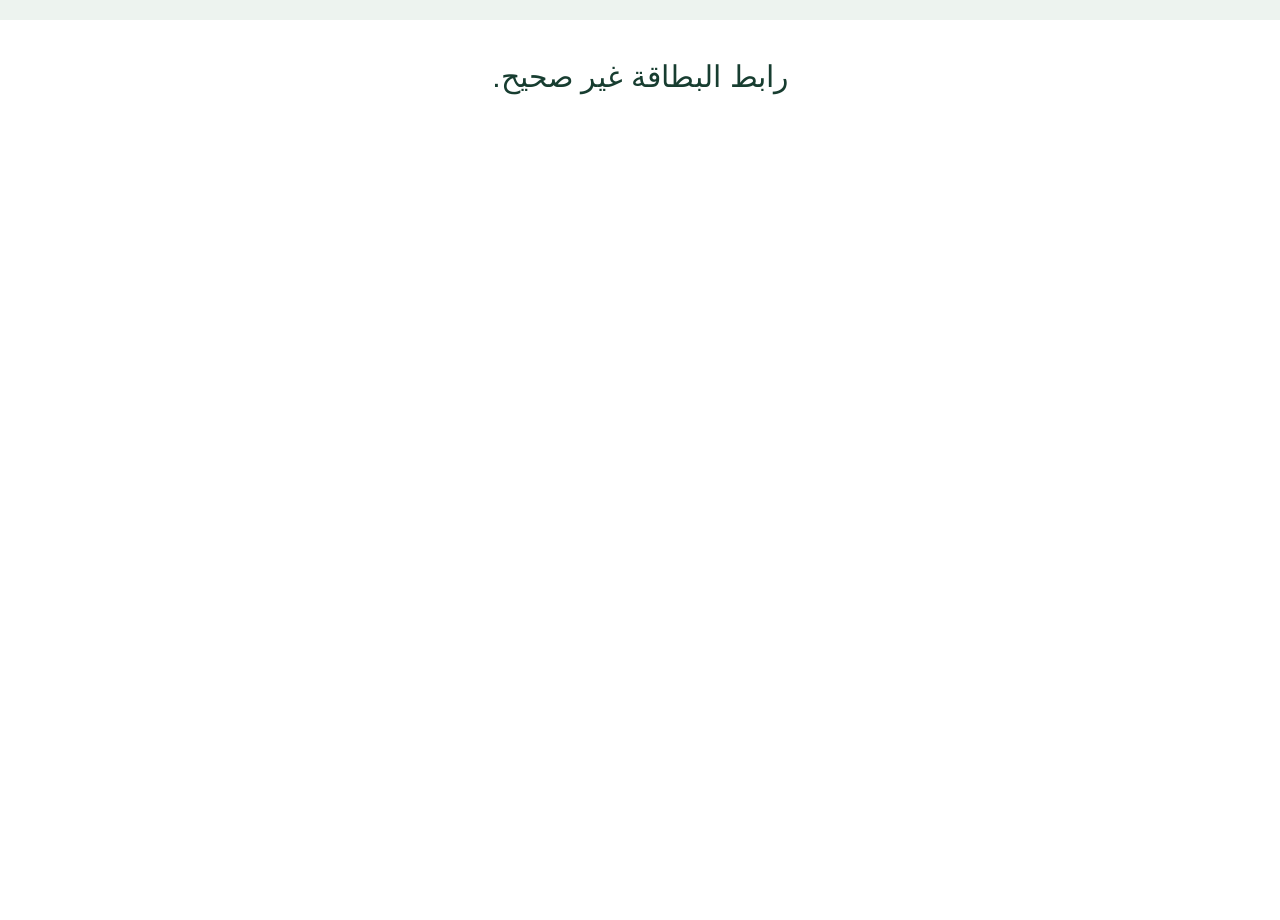
<file: card.html>
<!doctype html><html lang="ar" dir="rtl"><head><meta charset="utf-8"><meta name="viewport" content="width=device-width,initial-scale=1"><meta name="referrer" content="no-referrer"><title>بيانات المشارك</title><style>*{box-sizing:border-box}body{margin:0;min-height:100vh;background:#edf3ef;font-family:Arial,sans-serif;color:#173d30;padding:24px 14px}main{max-width:540px;margin:auto;background:#fff;border:1px solid #c5a05966;border-radius:24px;overflow:hidden;box-shadow:0 16px 55px #003d2418;text-align:center}header{background:#003d24;color:#fff;padding:28px 20px;border-bottom:3px solid #c5a059}header img{display:block;max-width:180px;max-height:110px;object-fit:contain;margin:0 auto 18px}h1{font-size:23px;line-height:1.7;margin:0}#content{padding:26px 22px}#portrait{width:150px;height:180px;object-fit:cover;border:3px solid #c5a059;border-radius:20px;margin:0 auto 18px;display:block}h2{font-size:25px;line-height:1.6;margin:8px 0}p{line-height:1.9;overflow-wrap:anywhere}section{border:1px solid #c5a05940;background:#faf8f2;border-radius:16px;padding:16px;margin-top:20px}h3{font-size:17px;margin:0 0 12px}a{display:inline-block;background:#003d24;color:white;padding:11px 20px;border-radius:10px;text-decoration:none;margin-top:10px}#contacts{white-space:pre-wrap}footer{padding:18px;font-size:11px;color:#687b70;border-top:1px solid #ddd}#status{padding:30px 20px}[hidden]{display:none!important}
body{padding:20px 16px;font-size:19px}main{width:100%;max-width:850px;border-radius:28px}header{padding:32px 24px}header img{max-width:260px;max-height:160px}h1{font-size:30px}#content{padding:32px}#portrait{width:200px;height:240px;border-radius:22px}h2{font-size:34px}p{font-size:20px;line-height:1.95}h3{font-size:23px}section{padding:24px;margin-top:24px}strong{font-size:22px}a{font-size:19px;padding:14px 24px;min-height:50px}footer{font-size:14px;padding:22px}#status{font-size:19px}@media(max-width:600px){body{padding:8px}main{max-width:none;border-radius:18px}header{padding:24px 15px}header img{max-width:210px;max-height:135px}h1{font-size:25px}#content{padding:24px 15px}#portrait{width:180px;height:216px}h2{font-size:30px}p{font-size:19px}h3{font-size:22px}section{padding:20px 14px}strong{font-size:21px}a{width:100%;font-size:18px}}

/* Larger, responsive reading sizes for the public participant card. */
body{font-size:24px}h1{font-size:clamp(29px,4vw,38px);line-height:1.7}h2{font-size:clamp(34px,5vw,44px);line-height:1.6}p{font-size:clamp(23px,3vw,28px);line-height:1.9;margin:16px 0}h3{font-size:clamp(26px,3.5vw,32px);line-height:1.6}strong{font-size:clamp(25px,3.2vw,30px);line-height:1.8}a{font-size:clamp(22px,3vw,26px);line-height:1.6;padding:15px 22px}#contacts{font-size:clamp(25px,3.3vw,31px);line-height:2;unicode-bidi:plaintext}footer{font-size:17px;line-height:1.9}#status{font-size:23px;line-height:1.8}@media(max-width:600px){#content{padding:24px 14px}section{padding:22px 14px}h1{font-size:29px}h2{font-size:35px}p{font-size:24px}h3{font-size:27px}strong{font-size:26px}a{font-size:23px}#contacts{font-size:26px}footer{font-size:16px}}

/* Edge-to-edge public card with large reading typography. */
html,body{width:100%;min-height:100%;margin:0;padding:0}main{width:100%;max-width:none;min-height:100vh;min-height:100dvh;margin:0;border:0;border-radius:0;box-shadow:none;overflow:visible}#profile{min-height:100vh;min-height:100dvh;display:flex;flex-direction:column}header{padding:32px max(20px,env(safe-area-inset-right))}#content{width:100%;padding:32px clamp(18px,5vw,80px);flex:1}h1{font-size:clamp(35px,4.6vw,55px);line-height:1.7;overflow-wrap:anywhere}h2{font-size:clamp(42px,5.5vw,65px);line-height:1.6;overflow-wrap:anywhere}p{font-size:clamp(30px,3.5vw,42px);line-height:1.85;margin:20px 0}h3{font-size:clamp(33px,4vw,46px);line-height:1.7}strong{font-size:clamp(32px,3.8vw,44px);line-height:1.8;overflow-wrap:anywhere}a{font-size:clamp(29px,3.4vw,40px);padding:18px 24px;line-height:1.7;max-width:100%;overflow-wrap:anywhere}#contacts{font-size:clamp(33px,4vw,46px);line-height:1.9;overflow-wrap:anywhere}section{padding:28px clamp(16px,3vw,38px);margin-top:28px}footer{font-size:22px;line-height:1.8;padding:24px 18px max(24px,env(safe-area-inset-bottom))}#status{font-size:30px;line-height:1.8;overflow-wrap:anywhere}#portrait{width:220px;height:264px;max-width:70vw;object-fit:cover}header img{max-width:min(300px,75vw);max-height:190px}@media(max-width:600px){header{padding:26px 16px}#content{padding:28px 16px}h1{font-size:35px}h2{font-size:43px}p{font-size:31px}h3{font-size:34px}strong{font-size:33px}a{font-size:30px}#contacts{font-size:34px}section{padding:24px 14px}footer{font-size:20px}}
</style></head><body><main><p id="status" role="status">جارٍ تحميل بيانات المشارك…</p><div id="profile" hidden><header><img id="logo" hidden alt="شعار المسابقة"><h1 id="competition"></h1></header><div id="content"><img id="portrait" hidden alt="صورة المشارك"><h2 id="name"></h2><p id="country"></p><p id="role"></p><section id="hotel-section"><h3>الإقامة والفندق</h3><strong id="hotel"></strong><p id="address"></p><p id="city"></p><a id="maps" hidden target="_blank" rel="noopener noreferrer">فتح موقع الفندق</a></section><section id="contact-section"><h3>التواصل مع المسابقة</h3><p id="contacts"></p></section></div><footer>وزارة الشؤون الإسلامية والدعوة والإرشاد</footer></div></main><script>
(()=>{const $=id=>document.getElementById(id),params=new URLSearchParams(location.search),mode=params.get('competition'),id=params.get('id');const image=value=>typeof value==='string'&&/^data:image\/(png|jpeg|webp);base64,[A-Za-z0-9+/=]+$/.test(value)?value:'';function text(id,value){$(id).textContent=typeof value==='string'?value:'';}async function load(){if(!['international','local'].includes(mode)||! /^[a-f0-9]{32}$/.test(id||''))throw Error('رابط البطاقة غير صحيح.');const url='https://firestore.googleapis.com/v1/projects/quran-mus/databases/(default)/documents/competitions/'+mode+'/publicCards/'+id;const response=await fetch(url,{credentials:'omit'});if(response.status===404)throw Error('لم تُنشر بيانات هذه البطاقة بعد، أو تم إلغاء نشرها.');if(!response.ok)throw Error('تعذر تحميل البيانات. حاول لاحقًا أو تواصل مع إدارة المسابقة.');const doc=await response.json(),data=JSON.parse(doc.fields.payload.stringValue),c=data.competition||{};text('competition',c.name);text('name',data.name);text('country',data.country);text('role',data.role);text('hotel',c.hotelName);text('address',c.hotelAddress);text('city',c.country);text('contacts',c.contacts);for(const [id,value]of [['logo',c.logo],['portrait',data.photo]]){const source=image(value);if(source){$(id).src=source;$(id).hidden=false;}}if(/^#[0-9a-f]{6}$/i.test(c.pageBackground||''))document.body.style.backgroundColor=c.pageBackground;const background=image(c.pageImage);if(background){document.body.style.backgroundImage='url("'+background+'")';document.body.style.backgroundSize='cover';document.body.style.backgroundAttachment='fixed';}try{const link=new URL(c.hotelURL);if(['https:','http:'].includes(link.protocol)){$('maps').href=link.href;$('maps').hidden=false;}}catch(e){}$('hotel-section').hidden=![c.hotelName,c.hotelAddress,c.country,c.hotelURL].some(Boolean);$('contact-section').hidden=!c.contacts;$('status').hidden=true;$('profile').hidden=false;document.title=String(data.name||'بيانات المشارك');}load().catch(e=>{$('status').textContent=e.message;});})();
</script></body></html>
</file>
